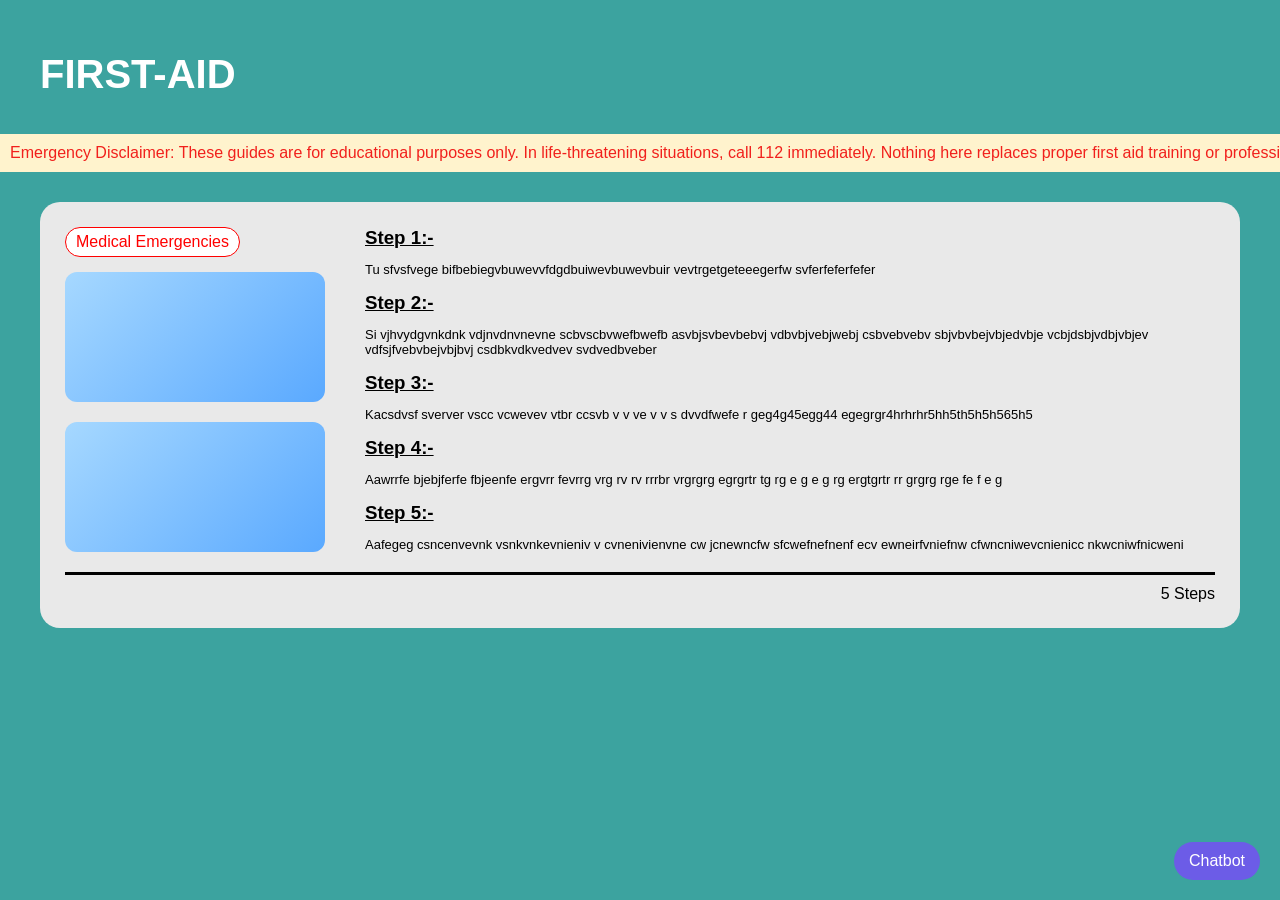
<file: 3.thirdpage.html>
<!DOCTYPE html>
<html lang="en">

<head>
    <meta charset="UTF-8">
    <meta name="viewport" content="width=device-width, initial-scale=1.0">
    <title>First Aid</title>


    <link rel="stylesheet" href="style.css">
</head>

<body class="thirdpage">


    <h1 class="header3">FIRST-AID</h1>


    <div class="disclaimer3">
        <div class="disclaimer3-text">
            Emergency Disclaimer: These guides are for educational purposes only.
            In life-threatening situations, call 112 immediately. Nothing here replaces
            proper first aid training or professional medical care.

        </div>
    </div>


    <div class="container3">


        <div class="left3">

            <div class="tag3">
                Medical Emergencies
            </div>

            <div class="image-box3"></div>


            <div class="image-box3"></div>

        </div>


        <div class="right3">

            <div class="step3">
                <h3>Step 1:-</h3>
                <p>Tu sfvsfvege bifbebiegvbuwevvfdgdbuiwevbuwevbuir
                    vevtrgetgeteeegerfw svferfeferfefer
                </p>
            </div>

            <div class="step3">
                <h3>Step 2:-</h3>
                <p>Si vjhvydgvnkdnk vdjnvdnvnevne scbvscbvwefbwefb asvbjsvbevbebvj
                    vdbvbjvebjwebj csbvebvebv  sbjvbvbejvbjedvbje vcbjdsbjvdbjvbjev 
                    vdfsjfvebvbejvbjbvj csdbkvdkvedvev svdvedbveber
                </p>
            </div>

            <div class="step3">
                <h3>Step 3:-</h3>
                <p>Kacsdvsf sverver vscc vcwevev vtbr ccsvb  v v ve v v  s dvvdfwefe r 
                    geg4g45egg44 egegrgr4hrhrhr5hh5th5h5h565h5
                </p>
            </div>

            <div class="step3">
                <h3>Step 4:-</h3>
                <p>Aawrrfe bjebjferfe fbjeenfe ergvrr fevrrg  vrg rv rv rrrbr
                    vrgrgrg egrgrtr tg rg e g e g rg ergtgrtr rr grgrg rge fe f e g
                </p>
            </div>

            <div class="step3">
                <h3>Step 5:-</h3>
                <p>Aafegeg csncenvevnk vsnkvnkevnieniv v cvnenivienvne cw jcnewncfw
                    sfcwefnefnenf ecv ewneirfvniefnw cfwncniwevcnienicc nkwcniwfnicweni
                </p>
            </div>

        </div>


        <div class="footer3">
            <h2>CPR (Adult)</h2>
            <span>5 Steps</span>
        </div>

    </div>


    <div class="chatbot3">
        Chatbot
    </div>

<script src="web.js"></script>

</body>

</html>
</file>
<file: style.css>
/*-----Global Style------*/
body{
    width: 100%;
    height: 100%;
    background-color: rgb(60, 163, 159);
    color: white;
}
 

/*-------2nd page----------*/

.secondpage{
    margin: 20px;
}
.secondpage h1:hover{
     color: #ff7200;
}

.disclaimer {
    background-color: #fff3cd;
    color: #f1201c;
    overflow: hidden;
    white-space: nowrap;


}

.disclaimer-text {
    display: inline-block;
    padding: 10px;
    animation: moveLeft 15s linear infinite;
}

/* Right → Left Animation */
@keyframes moveLeft {
    0% {
        transform: translateX(100%);
    }
    100% {
        transform: translateX(-100%);
    }
}

#search{
    margin-top: 10px;
    height: 10%;
    width: 100%;
    display: flex;
    align-items: center;
    justify-content: space-between
    
}
#option{height: 20px;width: 94%;}
.card{
    background-color: rgb(185, 185, 179);
    color: black;
    height: 220px;
    width: 500px;
    border-radius: 8px;
    box-shadow: 10px 10px rgb(98, 96, 95);
    padding: 10px;
}
.grid1{
    margin-top: 20px;
    display: flex;
    align-items: center;
    justify-content: space-around;
}
.grid2{
    margin-top: 30px;
    display: flex;
    align-items: center;
    justify-content: space-around;
}
.grid3{
    margin-top: 30px;
    display: flex;
    align-items: center;
    justify-content: space-around;
}
.imgpara{
    display: flex;
    align-items: center;
    justify-content: space-between;
}
.imagebox img{ margin-top: 15px;width: 200px;height: 100px;}
.imgpara p{font-family: Arial; font-size: medium;text-align: center;}
.footer{
    font-size: large;
    display: flex;
    align-items: center;
    justify-content: space-between;
}
.footer h4{margin-top: 5px;}
.footer p{margin-top: 5px;}
.footer:hover{
    color: #ff7200;
}


/*----------Third page---------------*/



.thirdpage{
  margin:0;
  font-family:Arial, sans-serif;
  color: #000;
}


.header3{
  font-size: 40px;
  font-weight: bold;
  padding:25px 40px 10px;
  color: #fff;
}


.disclaimer3 {
    background-color: #fff3cd;
    color: #f1201c;
    overflow: hidden;
    white-space: nowrap;


}

.disclaimer3-text {
    display: inline-block;
    padding: 10px;
    animation: moveLeft 15s linear infinite;
}

/* Right → Left Animation */
@keyframes moveLeft {
    0% {
        transform: translateX(100%);
    }
    100% {
        transform: translateX(-100%);
    }
}


.container3{
  margin:30px 40px;
  background:#e9e9e9;
  border-radius:20px;
  padding:25px;
}


.left3{
  width:260px;
  float:left;
}

.tag3{
  border:1px solid red;
  color:red;
  padding:5px 10px;
  border-radius:20px;
  display:inline-block;
  margin-bottom:15px;
  background:white;
}


.image-box3{
  height:130px;
  margin-bottom:20px;
  border-radius:12px;
  background:linear-gradient(135deg,#a6d8ff,#5aa9ff);
}


.right3{
  margin-left:300px;
}

.step3{
  margin-bottom:15px;
}

.step3 h3{
  margin:0;
  text-decoration:underline;
}

.step3 p{
  font-size:13px;
}


.footer3{
  clear:both;
  border-top:3px solid #000;
  margin-top:20px;
  padding-top:10px;
  display:flex;
  justify-content:space-between;
  align-items:center;
}

.footer3 h2{
  margin:0;
}


.chatbot3{
  position:fixed;
  right:20px;
  bottom:20px;
  background:#6c5ce7;
  color:#fff;
  padding:10px 15px;
  border-radius:20px;
}
</file>
